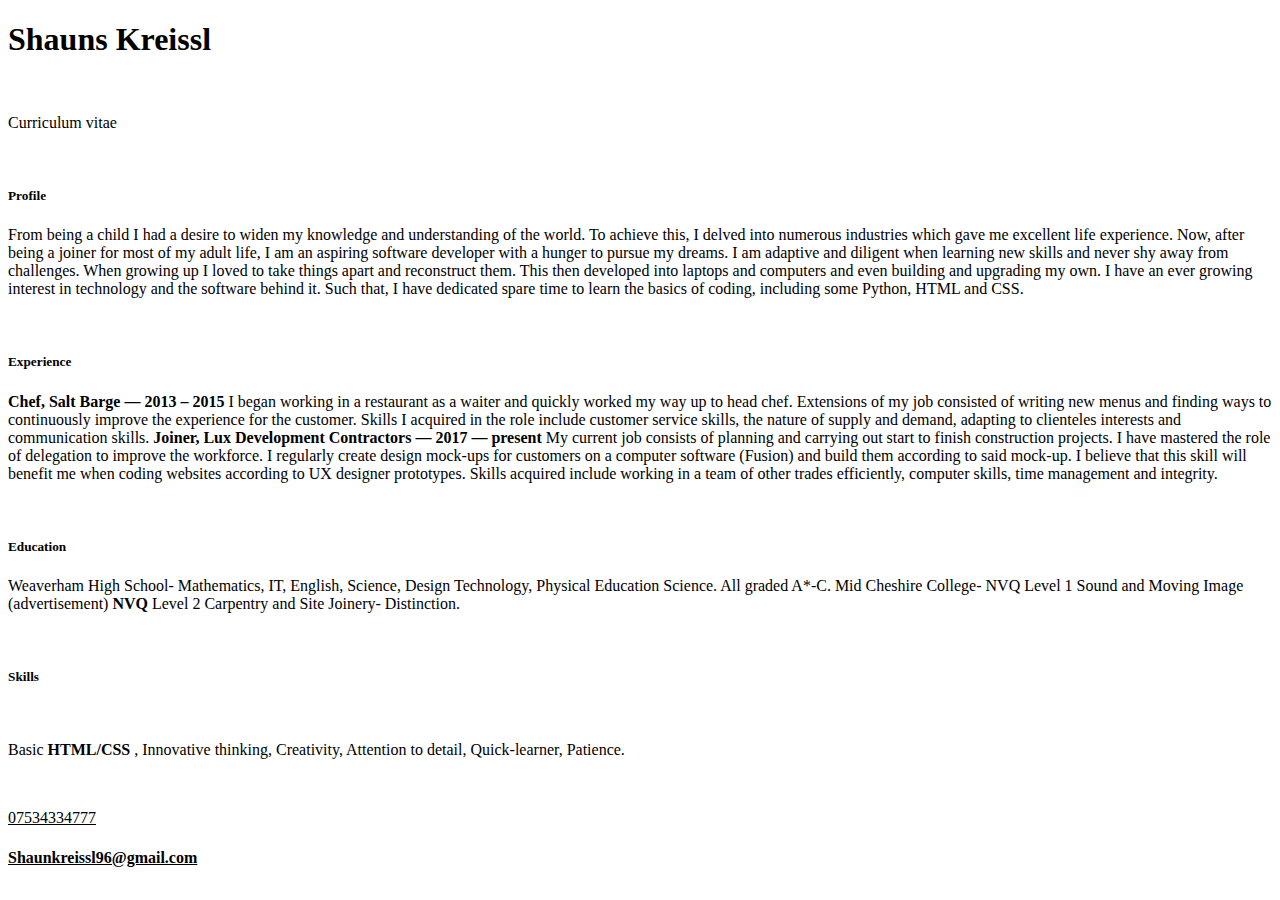
<file: index.html>
<!DOCTYPE html>
<html lang="en">
  <head>
    <meta charset="UTF-8" />
    <meta http-equiv="X-UA-Compatible" content="IE=edge" />
    <meta name="viewport" content="width=device-width, initial-scale=1.0" />
    <title>Shauns CV</title>
  </head>
<body>
  <h1>Shauns Kreissl</h1>

  <br />

  <p>Curriculum vitae</p>

  <br />
  <h5><b> Profile </b></h5>

  <p>
    From being a child I had a desire to widen my knowledge and understanding of
    the world. To achieve this, I delved into numerous industries which gave me
    excellent life experience. Now, after being a joiner for most of my adult
    life, I am an aspiring software developer with a hunger to pursue my dreams.
    I am adaptive and diligent when learning new skills and never shy away from
    challenges. When growing up I loved to take things apart and reconstruct
    them. This then developed into laptops and computers and even building and
    upgrading my own. I have an ever growing interest in technology and the
    software behind it. Such that, I have dedicated spare time to learn the
    basics of coding, including some Python, HTML and CSS.
  </p>

  <br />
  <h5><b> Experience </b></h5>

  <p>
    <b> Chef, Salt Barge — 2013 – 2015 </b>
    I began working in a restaurant as a waiter and quickly worked my way up to
    head chef. Extensions of my job consisted of writing new menus and finding
    ways to continuously improve the experience for the customer. Skills I
    acquired in the role include customer service skills, the nature of supply
    and demand, adapting to clienteles interests and communication skills.
    <b> Joiner, Lux Development Contractors — 2017 — present </b>
    My current job consists of planning and carrying out start to finish
    construction projects. I have mastered the role of delegation to improve the
    workforce. I regularly create design mock-ups for customers on a computer
    software (Fusion) and build them according to said mock-up. I believe that
    this skill will benefit me when coding websites according to UX designer
    prototypes. Skills acquired include working in a team of other trades
    efficiently, computer skills, time management and integrity.
  </p>

  <br />

  <h5>Education</h5>
  <p>
    Weaverham High School- Mathematics, IT, English, Science, Design Technology,
    Physical Education Science. All graded A*-C. Mid Cheshire College- NVQ Level
    1 Sound and Moving Image (advertisement) <b> NVQ </b> Level 2 Carpentry and
    Site Joinery- Distinction.
  </p>

  <br />

  <h5>Skills</h5>

  <br />

  <p>
    Basic <b> HTML/CSS </b>, Innovative thinking, Creativity, Attention to
    detail, Quick-learner, Patience.
  </p>

  <br />

  <p><u> 07534334777 </u></p>
  <h4><u> Shaunkreissl96@gmail.com </u></h4>

  </body>
  
</html>
</file>
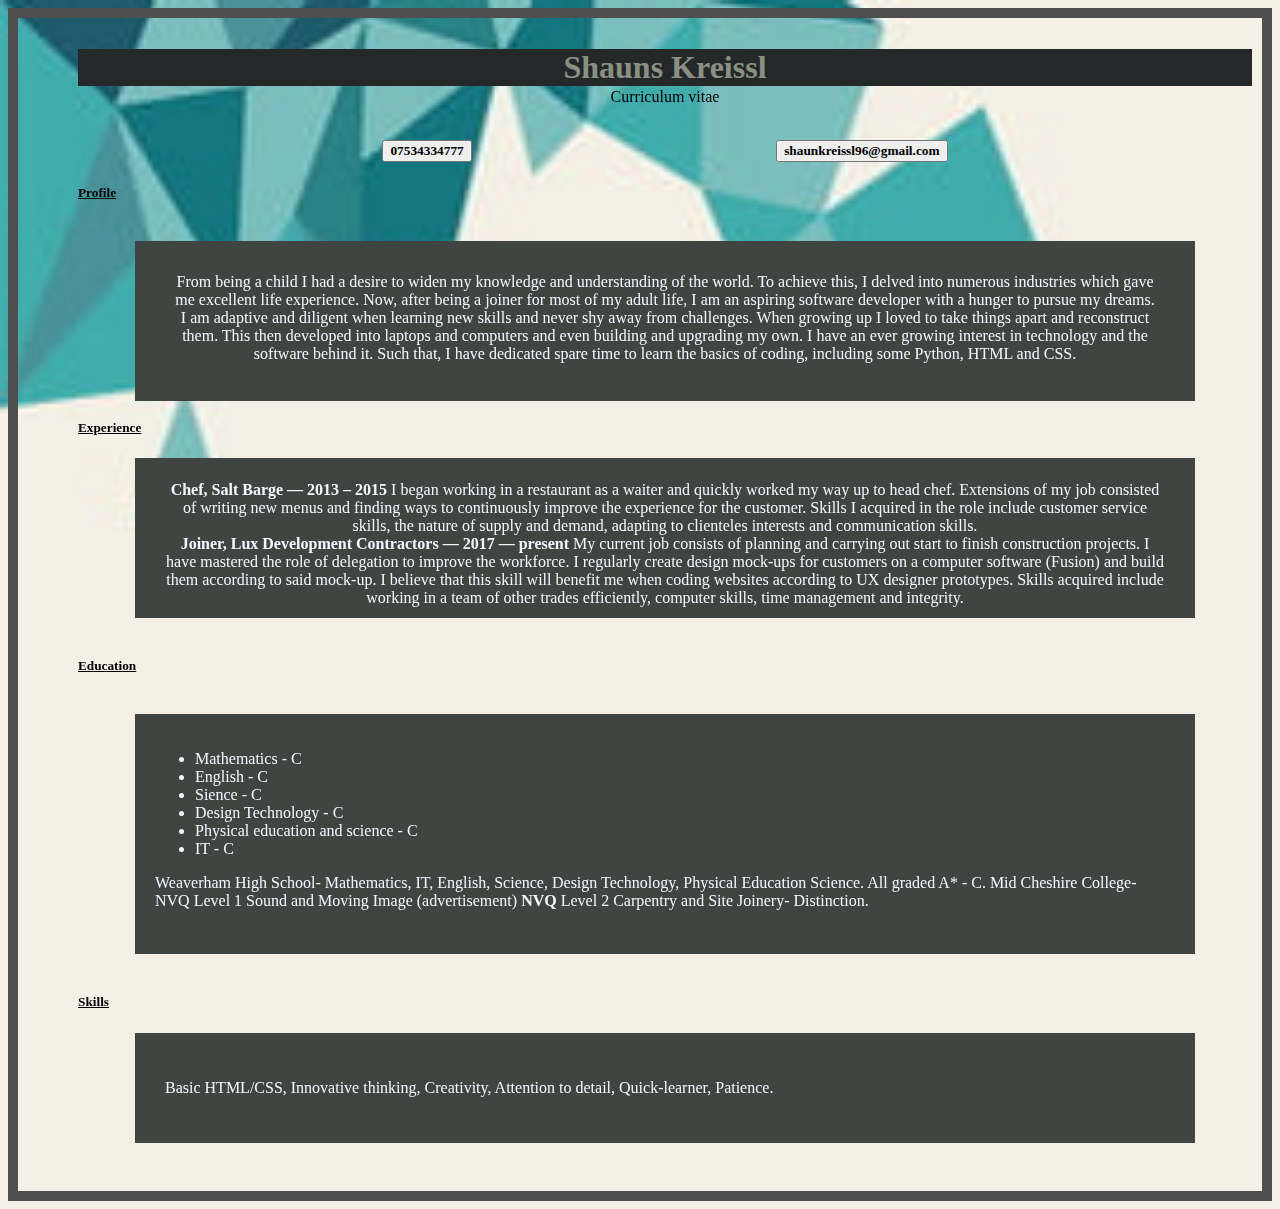
<file: html cv/index.html>
<!DOCTYPE html>
<html lang="en">
  <head>
    <meta charset="UTF-8" />
    <meta http-equiv="X-UA-Compatible" content="IE=edge" />
    <meta name="viewport" content="width=device-width, initial-scale=1.0" />
    <link rel="stylesheet" href="style.css" />
    <title>Shauns CV</title>
  </head>
  <body
    class="background-img"
    background="cv-background.jpeg"
    style="background-repeat: no-repeat"
  >
    <h1 id="name">Shauns Kreissl</h1>

    <p class="cv">Curriculum vitae</p>
    <br />
    <div class="contact-container">
    <button class="number"><b>07534334777</b></button>
    <button class="email"><b>shaunkreissl96@gmail.com </b></button>
  </div>

    <h5 class="profile"><b>Profile </b></h5>
    <br />

    <div class="text-box">
      <p class="first-paragraph">
        From being a child I had a desire to widen my knowledge and
        understanding of the world. To achieve this, I delved into numerous
        industries which gave me excellent life experience. Now, after being a
        joiner for most of my adult life, I am an aspiring software developer
        with a hunger to pursue my dreams. I am adaptive and diligent when
        learning new skills and never shy away from challenges. When growing up
        I loved to take things apart and reconstruct them. This then developed
        into laptops and computers and even building and upgrading my own. I
        have an ever growing interest in technology and the software behind it.
        Such that, I have dedicated spare time to learn the basics of coding,
        including some Python, HTML and CSS.
      </p>
    </div>

    <br />

    <h5 class="experiance"><b> Experience </b></h5>
    <div class="text-box-2">
      <p class="second-paragraph">
        <b> Chef, Salt Barge — 2013 – 2015 </b>
        I began working in a restaurant as a waiter and quickly worked my way up
        to head chef. Extensions of my job consisted of writing new menus and
        finding ways to continuously improve the experience for the customer.
        Skills I acquired in the role include customer service skills, the
        nature of supply and demand, adapting to clienteles interests and
        communication skills.
        <br>
        
       <b> Joiner, Lux Development Contractors — 2017 — present </b>

        My current job consists of planning and carrying out start to finish
        construction projects. I have mastered the role of delegation to improve
        the workforce. I regularly create design mock-ups for customers on a
        computer software (Fusion) and build them according to said mock-up. I
        believe that this skill will benefit me when coding websites according
        to UX designer prototypes. Skills acquired include working in a team of
        other trades efficiently, computer skills, time management and
        integrity.
        </p> 
       
      </p>
    </div>

    <br />

    <h5 class="education">Education</h5>
    <br>

    <div class="text-box-3">
      
        <ul>
          <li>Mathematics - C</li>
          <li> English - C</li>
          <li>Sience - C </li>
          <li>Design Technology - C</li>
          <li>Physical education and science - C</li>
          <li>IT - C</li>
        </ul>
        
        Weaverham High School- Mathematics, IT, English, Science, Design
        Technology, Physical Education Science. All graded A* - C. Mid Cheshire
        College- NVQ Level 1 Sound and Moving Image (advertisement)
        <b> NVQ </b> Level 2 Carpentry and Site Joinery- Distinction.
      
    </div>


    <br />
    
     <h5>Skills</h5>
     <div class="skills">
     <p>
      Basic HTML/CSS, Innovative thinking, Creativity, Attention to detail, Quick-learner, Patience.
     </p>
    </div>
    <br />

  

    
    <div calss="boxes">
      <div class="box"></div>
      <div class="box2"></div>
      <div class="box3"></div>
    </div>
  </body>
</html>
</file>
<file: html cv/style.css>
*{
  font-family:Cambria, Cochin, Georgia, Times, 'Times New Roman', serif
}

body {
  overflow: auto;
  border: 10px solid rgb(80, 79, 79);
  padding: 10px 10px 30px 60px;
 

}
h5{
  text-decoration: underline;
}
.background-img {
  background-size: cover;
}

#name {
  color: rgb(138, 144, 132);

  font-style: bold;
  text-align: center;
  margin-bottom: 2px;
  background-color: rgb(36, 40, 40);
  position: sticky; top: 0;
  
}



.cv {
  text-align: center;
  margin-top: 1px;

}

.text-box:hover {
  transform: scale(1.2);
}

.text-box {
  display: flex;
  padding: 30px;
  background-color: rgb(65, 69, 65);
  transition: transform 0.2s;
  width: 1000px;
  height: 100px;
  margin: 0 auto;
}

.first-paragraph {
  padding: 10px;
}

.first-paragraph {
  color: aliceblue;
  text-align: center;
  margin-top: -8px;
  margin-bottom: 4px;
  position: relative;
}

/* EXPEIENCE*/

.text-box-2 {
  padding: 30px;
  background-color: rgb(65, 69, 65);
  transition: transform 0.2s;
  width: 1000px;
  height: 100px;
  margin: 0 auto;
}

.text-box-2:hover {
  transform: scale(1.2);
}
.second-paragraph {
  color: aliceblue;
  text-align: center;
  margin-top: -7px;
  margin-bottom: 0px;
  position: relative;
}

.second-paragraph::first-line{
  font-style
}

.experiance {
  font-style: bold;
  color: rgb(0, 0, 0);
  margin-top: 1px;
}

/* EDUCATION */

.text-box-3 {
  color: aliceblue;
  text-align: left;
  padding: 20px;
  background-color: rgb(65, 69, 65);
  transition: transform 0.2s;
  width: 1020px;
  height: 200px;
  margin: 0 auto;
}
.text-box-3:hover {
  transform: scale(1.2);
}

.contact-container{
display: flex;
justify-content: space-evenly;
position: sticky; top: 0;
}
.number:hover{
  color: brown;
}
.email:hover{
  color:brown
}
.skills{
  padding: 30px;
  background-color: rgb(65, 69, 65);
  transition: transform 0.2s;
  width: 1000px;
  height: 50px;
  margin: 0 auto;
  color: aliceblue;

}

.skills:hover {
  transform: scale(1.2);

}

body[background]{
  filter: blur(0px);
}

/*
@media screen and (max-width: 640px) {
  .parent {
    display: grid;
    grid-template-colums: repeat (3, 1fr);
  }
}
</file>
